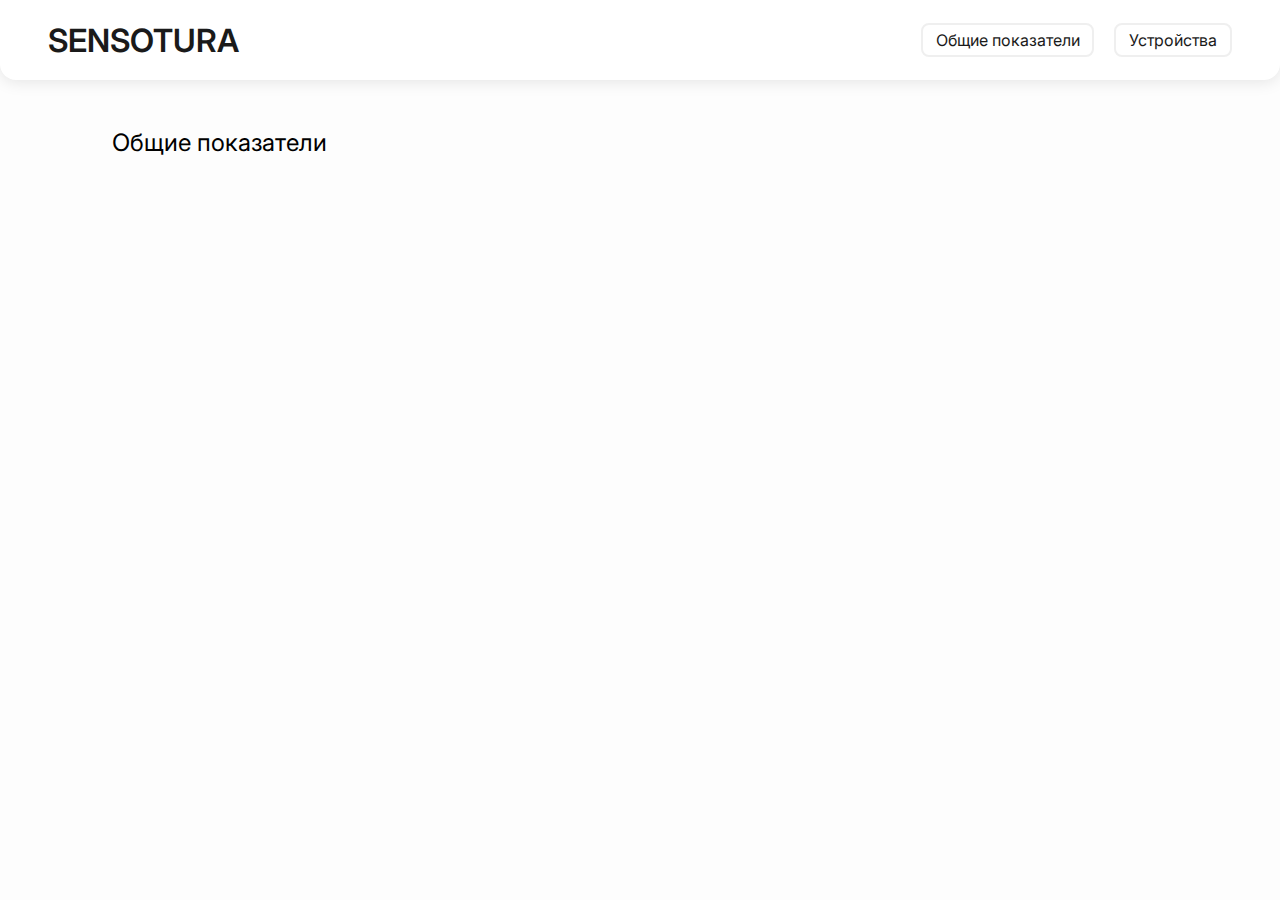
<file: index.html>
<!DOCTYPE html>
<html lang="en">
<head>
    <meta charset="UTF-8">
    <meta name="viewport" content="width=device-width, initial-scale=1.0">
    <link rel="stylesheet" href="css/style.css">
    <link rel="preconnect" href="https://fonts.googleapis.com">
    <link rel="preconnect" href="https://fonts.gstatic.com" crossorigin>
    <link href="https://fonts.googleapis.com/css2?family=Inter:ital,opsz,wght@0,14..32,100..900;1,14..32,100..900&display=swap" rel="stylesheet">
    <title>SENSOTURA</title>
</head>
<body>
    <header>
        <h1>SENSOTURA</h1> 
        <div class="menu">
            <a type="button" href="#">Общие показатели</a>
            <a type="button" href="#">Устройства</a>

        </div>
    </header>
    <main>
        <h2>Общие показатели</h2>
    </main>
</body>
</html>
</file>
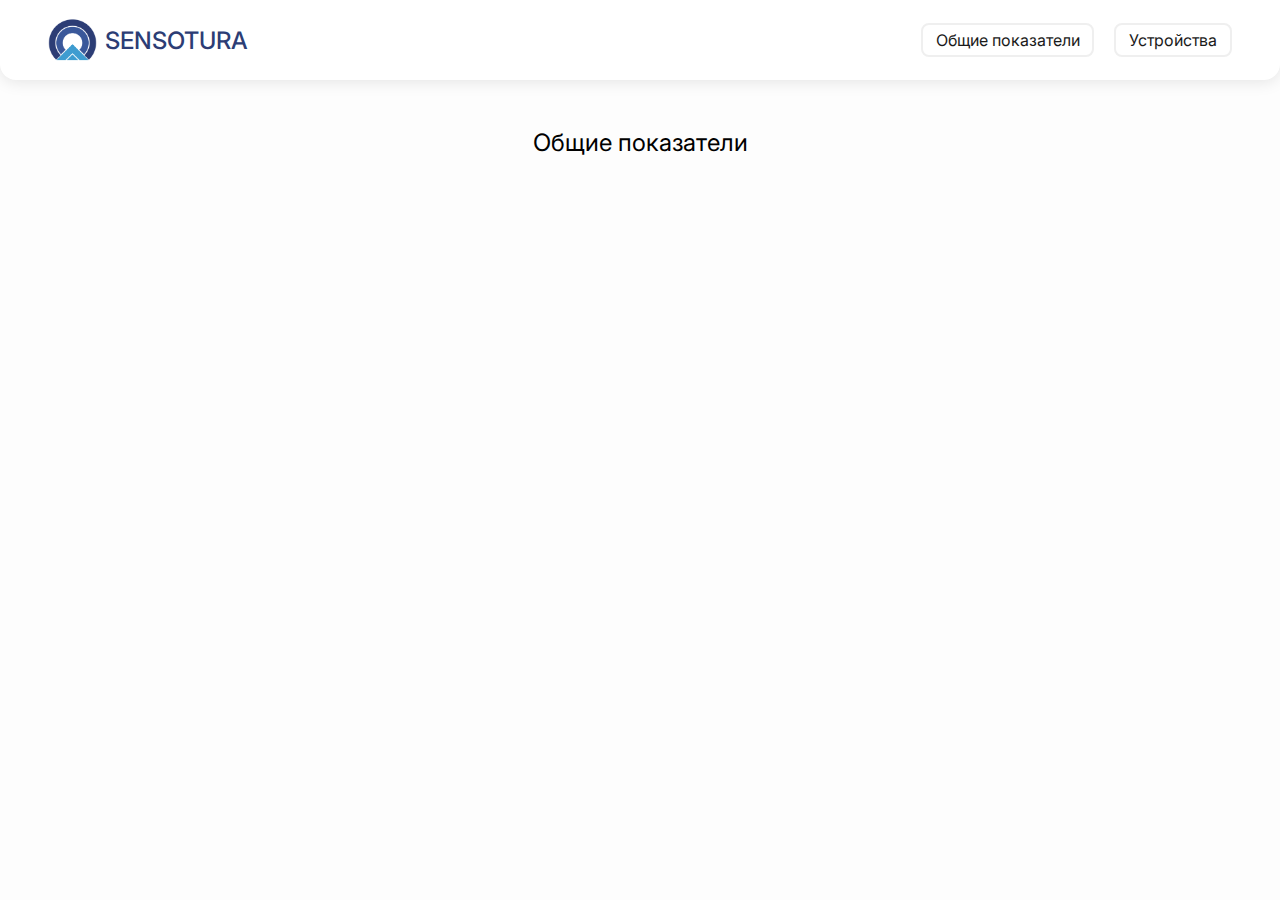
<file: base.html>
<!DOCTYPE html>
<html lang="en">
<head>
    <meta charset="UTF-8">
    <meta name="viewport" content="width=device-width, initial-scale=1.0">
    <link rel="stylesheet" href="css/style.css">
    <link rel="preconnect" href="https://fonts.googleapis.com">
    <link rel="preconnect" href="https://fonts.gstatic.com" crossorigin>
    <link href="https://fonts.googleapis.com/css2?family=Inter:ital,opsz,wght@0,14..32,100..900;1,14..32,100..900&display=swap" rel="stylesheet">
    <title>SENSOTURA</title>
</head>
<body>
    <header> 
        <img class="logo" src="img/logo.png">
        <h2 class="companyName">SENSOTURA</h2>
        <div class="menu">
            <a type="button" href="#">Общие показатели</a>
            <a type="button" href="#">Устройства</a>

        </div>
    </header>
    <main>
        <div class="generalIndicators">
            <h2>Общие показатели</h2>
        </div>
    </main>
</body>
</html>
</file>
<file: css/style.css>
html, body{
    height: 100%;
    margin: 0;
    padding: 0;
    background-color: #fdfdfd;
}

body{
    display: flex;
    flex-direction: column;
    font-family: "Inter", sans-serif;
}

header{
    display: flex;
    align-items: center;
    padding: 0 3rem;
    min-height: 5rem;
    background-color: white;
    border-radius: 0 0 1rem 1rem;
    box-shadow: 0 0.1rem 1rem rgba(0, 0, 0, 0.1);
}

h1{
    font-size: 2rem;
    font-weight: 600;
    margin: 0;
    padding: 0;
    color: #1A1A1A;
}

h2{
    font-size: 1.5rem;
    font-weight: 400;
    margin: 0;
    padding: 0;
}

.logo{
    height: 3rem;
}

.companyName{
    color: #2c3d75;
    font-weight: 500;
    margin-left: 0.5rem;
}
.menu{
    margin-left: auto;
}

.menu a{
    text-decoration: none;
    color: #1A1A1A;
    padding: 0.3rem 0.8rem;
    margin-left: 1rem;
    border: #efefef 2px solid;
    border-radius: 0.5rem;
    transition: linear 0.1s;

}

.menu a:hover{
    background-color: #2c3d75;
    color: #fff;
    border: #2c3d75 2px solid;
}

main{
    margin: 0;
    padding: 3rem 7rem;
    flex: 1;
}

.generalIndicators h2{
    display: flex;
    justify-content: center;
    align-items: center;
}
</file>
